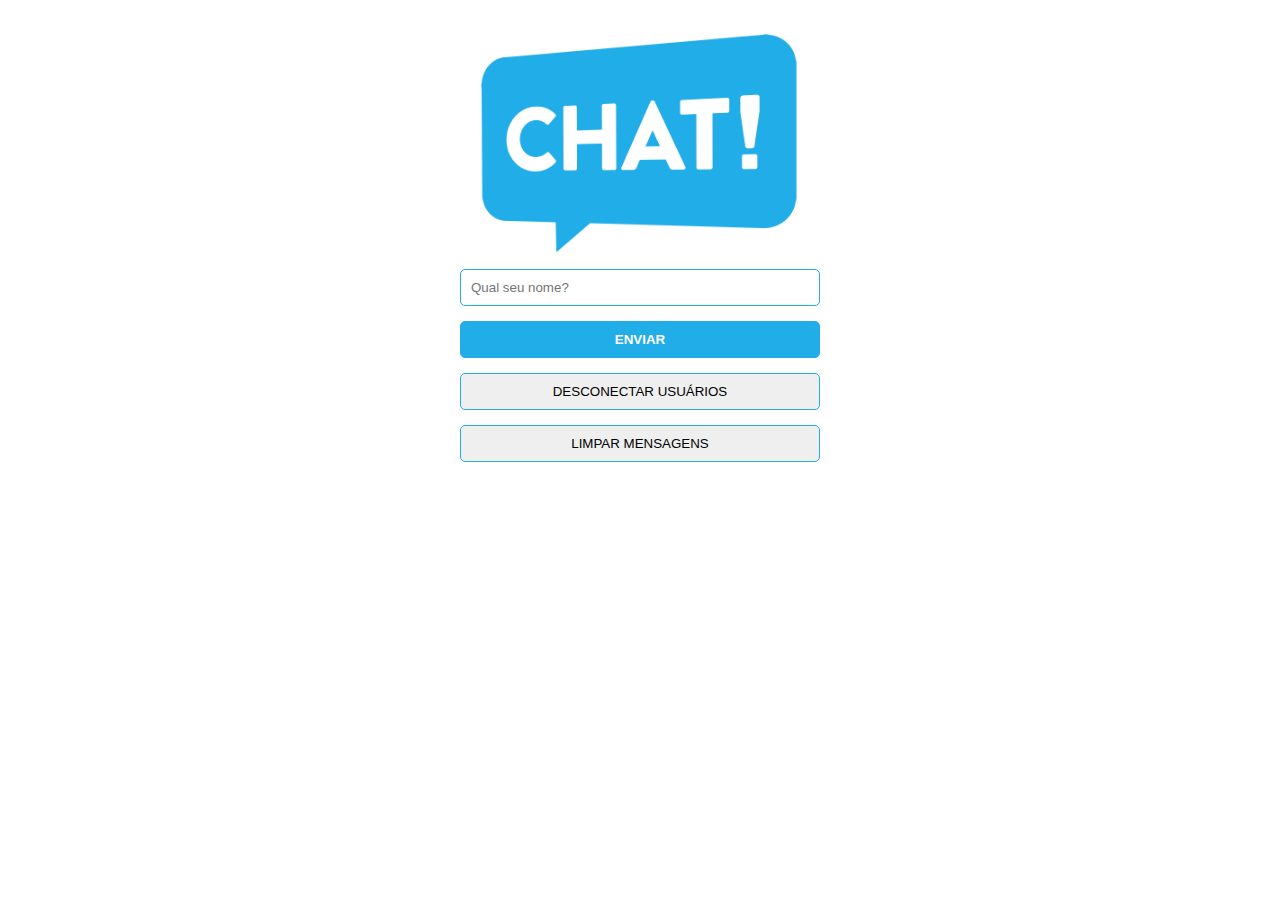
<file: index.html>
<!DOCTYPE html>
<html>
<head>
  <meta charset="utf-8">
  <meta http-equiv="X-UA-Compatible" content="IE=edge">
  <meta name="viewport" content="width=device-width, initial-scale=1">
  <title>WebChat</title>
  <link rel="shortcut icon" href="favicon.ico" type="image/x-icon">
  <link rel="icon" href="favicon.ico" type="image/x-icon">
  <link rel="stylesheet" href="assets/css/style.css">
  <script src="assets/js/script.js" charset="utf-8"></script>
</head>
<body>
  <div id="container" class="container">
    <div class="header">
      <a href="index.html">
        <img src="assets/images/logo.png" style="width:100%">
      </a>
    </div>
    <div>
      <input class="input-text" type="text" name="nickname" id="nickname" onkeypress="event.keyCode == 13 ? login('nickname'): null" placeholder="Qual seu nome?" required>
      <button type="submit" name="btnEnter" onclick="login('nickname')">ENVIAR</button>
      <button type="button" name="btnReset" onclick="reset_users()">DESCONECTAR USUÁRIOS</button>
      <button type="button" name="btnReset" onclick="reset_messages()">LIMPAR MENSAGENS</button>
    </div>
  </div>
</body>
</html>
</file>
<file: assets/css/style.css>
body {
  margin: 0px;
  margin-bottom: 65px;
  font-family: Arial, Tahoma;
}

.container {
    margin: 0 auto;
    padding: 15px;
    width: 360px;
}
@media screen and (max-width: 480px) {
  .container {
    width: auto;
  }
}

.header {
  text-align: center;
}

label[for="nickname"] {
  display: none;
  font-family: Arial, Tahoma;
  font-weight: bold;
}

button[name="btnEnter"],
button[name="btnReset"],
input[name="nickname"],
input[name="textmsg"] {
  border: 1px solid #21ade7;
  border-radius: 5px;
  box-sizing: border-box;
  display: block;
  margin-bottom: 15px;
  outline: none;
  padding: 10px;
  width: 100%;
  overflow: visible;
}
button[name="btnEnter"] {
  background: #21ade7;
  color: white;
  font: bold 10pt Arial,Tahoma;
  cursor: pointer;
}
button[name="btnEnter"]:hover {
  background: #2f9ac6;
}
button[name="btnEnter"]:active {
  background: #21ade7;
}

hr {
  background: #2f9ac6;
  border: 0px;
  height: 1px;
  width: 80%;
  margin-bottom: 15px;
}

/* chat */
.content.left {
  margin-right: 30px;
}
.content.right {
  margin-left: 30px;
  background: #add5e6;
}
.content {
  background: #daecf3;
  border-radius: 5px;
  font: 10pt Arial,Tahoma;
  padding: 5px;
  margin-bottom: 5px;
}
.content > .user,
.content > .message {
  display: block;
}
.content > .date {
  font-weight: normal;
}
.content > .date,
.content > .user {
  font-size: 8pt;
}
.content > .user {
  font-weight: bold;
}
.content > .message {
  font-style: italic;
}
.content.right > .message {
  text-align: right;
}

button[name="btnEnter"].btnOk {
  width: 50px;
  margin-left: 5px;
}
.chat-footer {
  display: flex;
  width: 360px;
}
@media screen and (max-width: 480px) {
  .chat-footer {
    width: auto;
  }
}
.footer {
   position:fixed;
   left:0px;
   bottom:0px;
   height:65px;
   width:100%;
   background:#F0F0F0;
}

.messages {
  overflow: auto;
  height: 55%;
}
</file>
